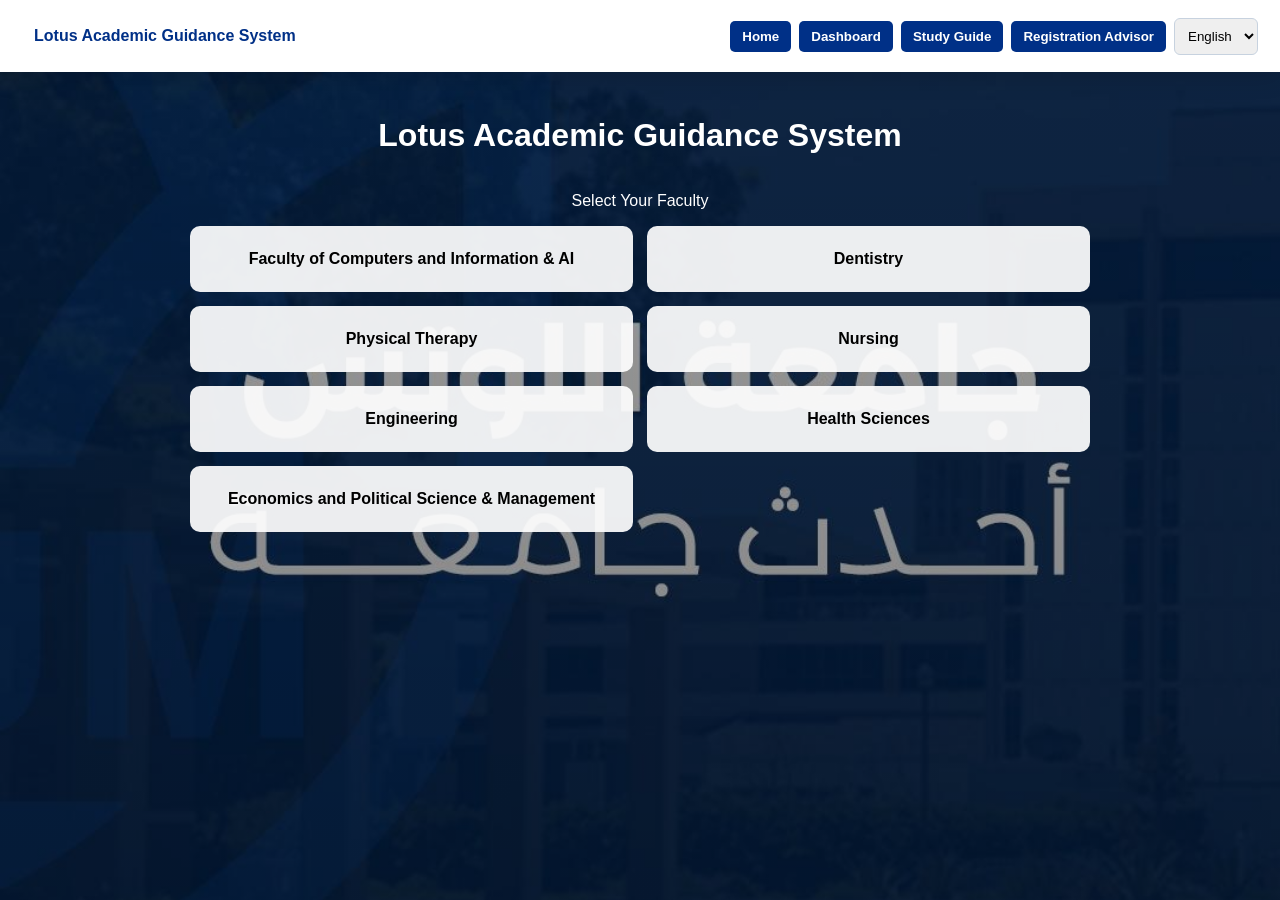
<file: index.html>
<!doctype html>
<html lang="en">
  <head>
    <meta charset="UTF-8" />
    <meta name="viewport" content="width=device-width, initial-scale=1.0" />
    <title>Lotus Academic Guidance System</title>
    <link rel="stylesheet" href="styles.css" />
  </head>
  <body>
    <nav class="top-nav">
      <button class="brand-btn" onclick="show('homePage')" data-i18n="appTitle">Lotus Academic Guidance System</button>
      <div class="nav-actions">
        <button onclick="show('homePage')" data-i18n="home">Home</button>
        <button onclick="show('dashboardPage')" data-i18n="dashboard">Dashboard</button>
        <button onclick="goGuide()" data-i18n="studyGuide">Study Guide</button>
        <button onclick="goAdvisor()" data-i18n="advisor">Registration Advisor</button>
        <select id="languageSelect" aria-label="Language">
          <option value="en">English</option>
          <option value="ar">العربية</option>
        </select>
      </div>
    </nav>

    <div id="homePage" class="page active-page">
      <h1 data-i18n="appTitle">Lotus Academic Guidance System</h1>
      <p data-i18n="selectFaculty">Select Your Faculty</p>

      <div id="facultyCards" class="cards-grid"></div>

      <div id="yearSection" class="selection-panel">
        <h3 data-i18n="selectAcademicData">Select Academic Data</h3>

        <label>
          <span data-i18n="year">Year</span>
          <select id="yearSelect"></select>
        </label>

        <label>
          <span data-i18n="semester">Semester</span>
          <select id="semesterSelect"></select>
        </label>

        <label>
          <span data-i18n="specialization">Specialization</span>
          <select id="specializationSelect"></select>
        </label>

        <button onclick="goToLogin()" data-i18n="continue">Continue</button>
      </div>
    </div>

    <div id="loginPage" class="page">
      <div class="login-box">
        <h2 data-i18n="studentLogin">Student Login</h2>
        <input id="studentName" data-i18n-placeholder="studentNamePlaceholder" placeholder="Enter your name" />
        <input id="email" data-i18n-placeholder="emailPlaceholder" placeholder="University Email" />
        <input id="password" type="password" data-i18n-placeholder="passwordPlaceholder" placeholder="Password" />
        <button onclick="login()" data-i18n="login">Login</button>
      </div>
    </div>

    <div id="dashboardPage" class="page">
      <div class="dashboard-box">
        <h2 id="welcomeText"></h2>
        <p id="selectedInfo"></p>
        <button onclick="goAdvisor()" data-i18n="advisor">Registration Advisor</button>
        <button onclick="goGuide()" data-i18n="studyGuide">Study Guide</button>
        <button onclick="show('homePage')" data-i18n="changeFaculty">Change Faculty</button>
      </div>
    </div>

    <div id="guidePage" class="page content-page">
      <div class="content-box">
        <button class="back-btn" onclick="show('dashboardPage')" data-i18n="back">Back</button>
        <h2 data-i18n="studyGuide">Study Guide</h2>
        <p id="guideTitle"></p>
        <div class="table-wrap">
          <table>
            <thead>
              <tr>
                <th data-i18n="courseCode">Course Code</th>
                <th data-i18n="courseTitle">Course Title</th>
                <th data-i18n="prerequisites">Prerequisites</th>
                <th data-i18n="lecture">Lecture</th>
                <th data-i18n="lab">Lab / Practical</th>
                <th data-i18n="creditHours">Credit Hours</th>
              </tr>
            </thead>
            <tbody id="guideTable"></tbody>
          </table>
        </div>
      </div>
    </div>

    <div id="advisorPage" class="page content-page">
      <div class="content-box advisor-box">
        <button class="back-btn" onclick="show('dashboardPage')" data-i18n="back">Back</button>
        <h2 data-i18n="advisor">Registration Advisor</h2>
        <p id="facultyName"></p>

        <label id="gpaField">
          <span data-i18n="gpa">GPA</span>
          <input id="gpa" type="number" min="0" max="4" step="0.01" placeholder="GPA" />
        </label>

        <label id="failedSubjectsField">
          <span data-i18n="failedSubjects">Failed Subjects</span>
          <select id="failedSubjects" multiple></select>
        </label>

        <button onclick="recommend()" data-i18n="getRecommendation">Get Recommendation</button>
        <div id="result"></div>
      </div>
    </div>

    <script src="app.js"></script>
  </body>
</html>
</file>
<file: styles.css>
* {
  box-sizing: border-box;
}

body {
  font-family: Arial, sans-serif;
  margin: 0;
  text-align: center;
  color: #102033;
  padding-top: 72px;
}

.page {
  display: none;
  min-height: calc(100vh - 72px);
  padding: 24px;
}

.top-nav {
  position: fixed;
  top: 0;
  left: 0;
  right: 0;
  z-index: 20;
  display: flex;
  align-items: center;
  justify-content: space-between;
  gap: 16px;
  min-height: 72px;
  padding: 10px 22px;
  background: rgba(255, 255, 255, 0.96);
  box-shadow: 0 6px 24px rgba(0, 0, 0, 0.12);
}

.nav-actions {
  display: flex;
  align-items: center;
  justify-content: flex-end;
  gap: 8px;
  flex-wrap: wrap;
}

.top-nav button,
.top-nav select {
  width: auto;
  margin: 0;
}

.top-nav button {
  padding: 8px 12px;
}

.brand-btn {
  background: transparent;
  color: #003087;
  font-size: 16px;
  text-align: left;
}

html[dir="rtl"] .brand-btn {
  text-align: right;
}

html[dir="rtl"] .back-btn {
  margin-right: 0;
  margin-left: auto;
}

.brand-btn:hover {
  background: #e8edf3;
}

.active-page {
  display: flex;
}

#homePage {
  flex-direction: column;
  align-items: center;
  background-image: linear-gradient(rgba(0, 0, 0, 0.35), rgba(0, 0, 0, 0.45)),
    url("WhatsApp Image 2026-04-23 at 7.11.16 PM.jpeg");
  background-size: cover;
  background-position: center;
  background-attachment: fixed;
  color: white;
}

#loginPage {
  align-items: center;
  justify-content: center;
  background-image: linear-gradient(rgba(0, 0, 0, 0.35), rgba(0, 0, 0, 0.35)),
    url("WhatsApp Image 2026-04-23 at 5.45.15 PM.jpeg");
  background-size: cover;
  background-position: center;
}

#dashboardPage {
  align-items: center;
  justify-content: center;
  position: relative;
  color: white;
  background-image: url("WhatsApp Image 2026-04-24 at 1.01.52 PM.jpeg");
  background-size: cover;
  background-position: center;
}

#dashboardPage::before,
.content-page::before {
  content: "";
  position: absolute;
  inset: 0;
  background: rgba(0, 0, 0, 0.55);
}

#dashboardPage > *,
.content-page > * {
  position: relative;
  z-index: 1;
}

.content-page {
  align-items: center;
  justify-content: center;
  position: relative;
  color: white;
  background-size: cover;
  background-position: center;
  background-repeat: no-repeat;
}

#guidePage {
  background-image: url("WhatsApp Image 2026-04-24 at 1.01.52 PM.jpeg");
}

.cards-grid {
  width: min(900px, 100%);
  display: grid;
  grid-template-columns: repeat(2, minmax(0, 1fr));
  gap: 14px;
}

.card {
  background: rgba(255, 255, 255, 0.92);
  color: black;
  padding: 16px;
  min-height: 66px;
  border-radius: 10px;
  cursor: pointer;
  display: grid;
  place-items: center;
  font-weight: 700;
  transition: 0.2s ease;
}

.card:hover,
.card.selected {
  background: #003087;
  color: white;
}

.selection-panel,
.login-box,
.dashboard-box,
.content-box {
  background: rgba(255, 255, 255, 0.93);
  color: black;
  width: min(920px, 100%);
  margin: 20px auto;
  padding: 22px;
  border-radius: 10px;
  box-shadow: 0 20px 50px rgba(0, 0, 0, 0.22);
}

.selection-panel {
  display: none;
  flex-direction: column;
  align-items: center;
}

.login-box {
  width: min(360px, 100%);
}

.dashboard-box {
  width: min(620px, 100%);
}

.advisor-box {
  width: min(780px, 100%);
}

button {
  background: #003087;
  color: white;
  padding: 10px 20px;
  border: none;
  margin: 10px;
  border-radius: 5px;
  cursor: pointer;
  font-weight: 700;
}

button:hover {
  background: #001f5c;
}

.back-btn {
  display: block;
  margin-right: auto;
}

label {
  display: block;
  margin: 10px auto;
  font-weight: 700;
}

select,
input,
textarea {
  width: min(320px, 100%);
  padding: 9px;
  margin: 7px;
  border: 1px solid #c7d2df;
  border-radius: 6px;
}

select[multiple] {
  min-height: 160px;
}

.table-wrap {
  overflow-x: auto;
  margin-top: 18px;
}

table {
  width: 100%;
  min-width: 720px;
  border-collapse: collapse;
  background: white;
}

th,
td {
  border: 1px solid #b9c2cd;
  padding: 10px;
  text-align: center;
}

th {
  background: #e8edf3;
}

.recommendation-grid {
  display: grid;
  grid-template-columns: repeat(2, minmax(0, 1fr));
  gap: 12px;
  margin-top: 16px;
  text-align: left;
}

.recommend-card {
  border: 1px solid #d3dce6;
  border-left: 5px solid #16703f;
  border-radius: 8px;
  padding: 12px;
  background: white;
}

.recommend-card.blocked {
  border-left-color: #b42318;
}

.recommend-card h4,
.recommend-card p {
  margin: 5px 0;
}

@media (max-width: 700px) {
  body {
    padding-top: 118px;
  }

  .page {
    min-height: calc(100vh - 118px);
  }

  .top-nav {
    align-items: flex-start;
    flex-direction: column;
    gap: 8px;
  }

  .nav-actions {
    justify-content: center;
    width: 100%;
  }

  .cards-grid,
  .recommendation-grid {
    grid-template-columns: 1fr;
  }

  .page {
    padding: 16px;
  }
}
</file>
